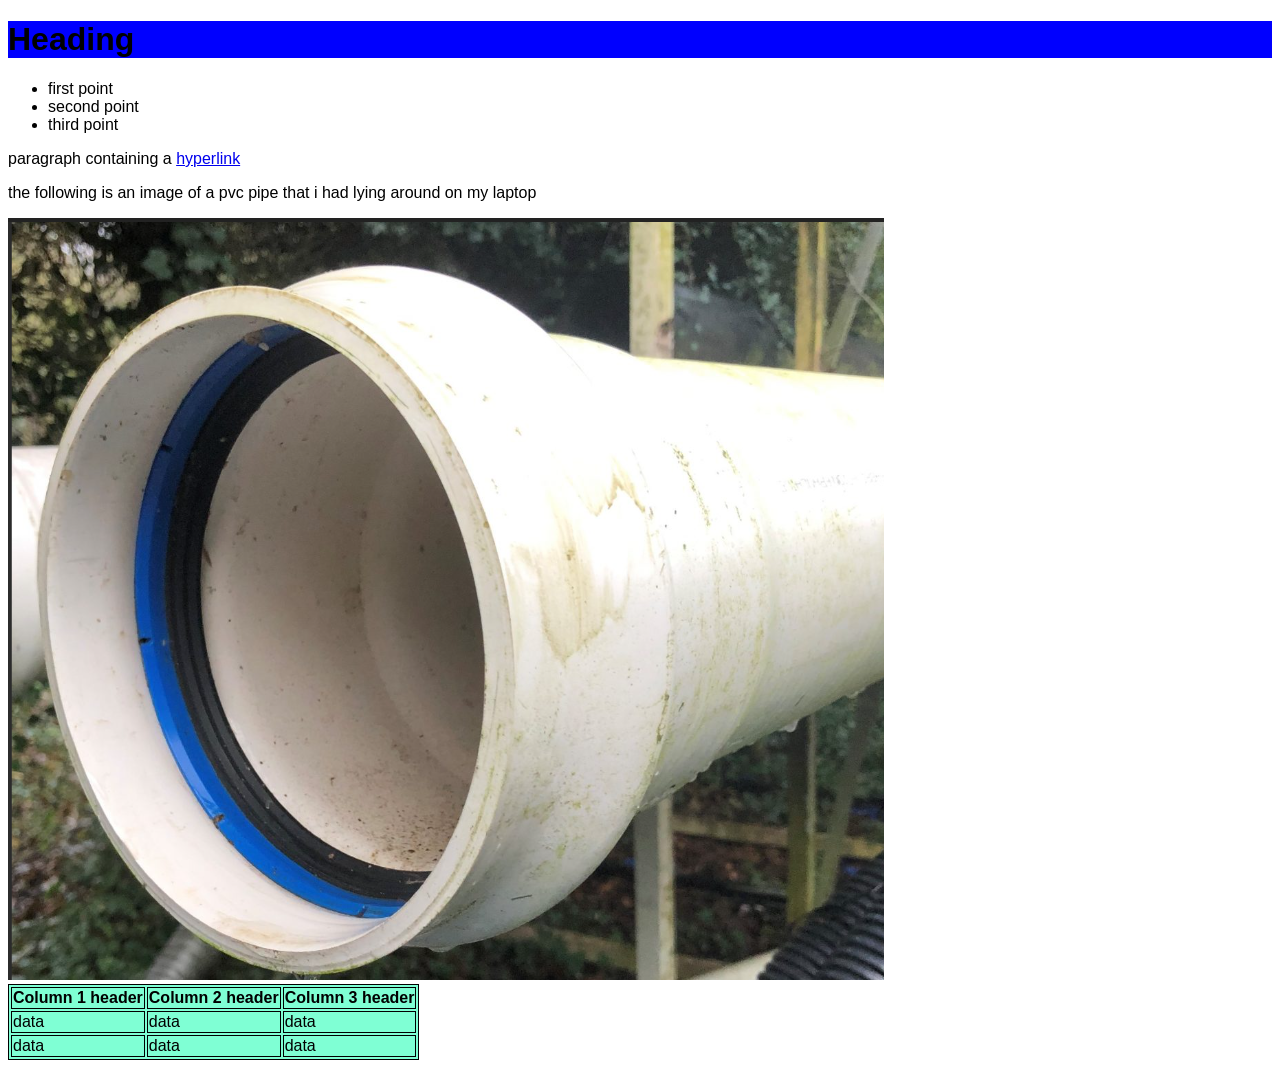
<file: WebsiteProject/index.html>
<!DOCTYPE html>
<html lang="en">
<head>
    <meta charset="UTF-8">
    <meta name="viewport" content="width=device-width, initial-scale=1.0">
    <title>Document</title>
    <link rel="stylesheet" href="style.css">
</head>
<body>
    <h1>Heading</h1>
    
    <ul>
        <li>first point</li>
        <li>second point</li>
        <li>third point</li>
    </ul>

    <p>paragraph containing a <a href="https://github.com/BushBaby9001/progblackpracticals">hyperlink</a></p>

    <p>the following is an image of a pvc pipe that i had lying around on my laptop</p>
    <img src="Screenshot 2025-02-10 140026.png" alt="pvc pipe">

    <br>

    <table>
        <tr>
            <th>Column 1 header</th>
            <th>Column 2 header</th>
            <th>Column 3 header</th>
        </tr>

        <tr>
            <td>data</td>
            <td>data</td>
            <td>data</td>
        </tr>

        <tr>
            <td>data</td>
            <td>data</td>
            <td>data</td>
        </tr>
    </table>

</body>
</html>
</file>
<file: WebsiteProject/style.css>
html {
    font-family:'Trebuchet MS', 'Lucida Sans Unicode', 'Lucida Grande', 'Lucida Sans', Arial, sans-serif;
}

h1 {
    background-color: rgb(0,0,255);
}

table, th, td{
    border: 1px, solid, rgb(0,0,0);
    background-color: aquamarine;


}
</file>
